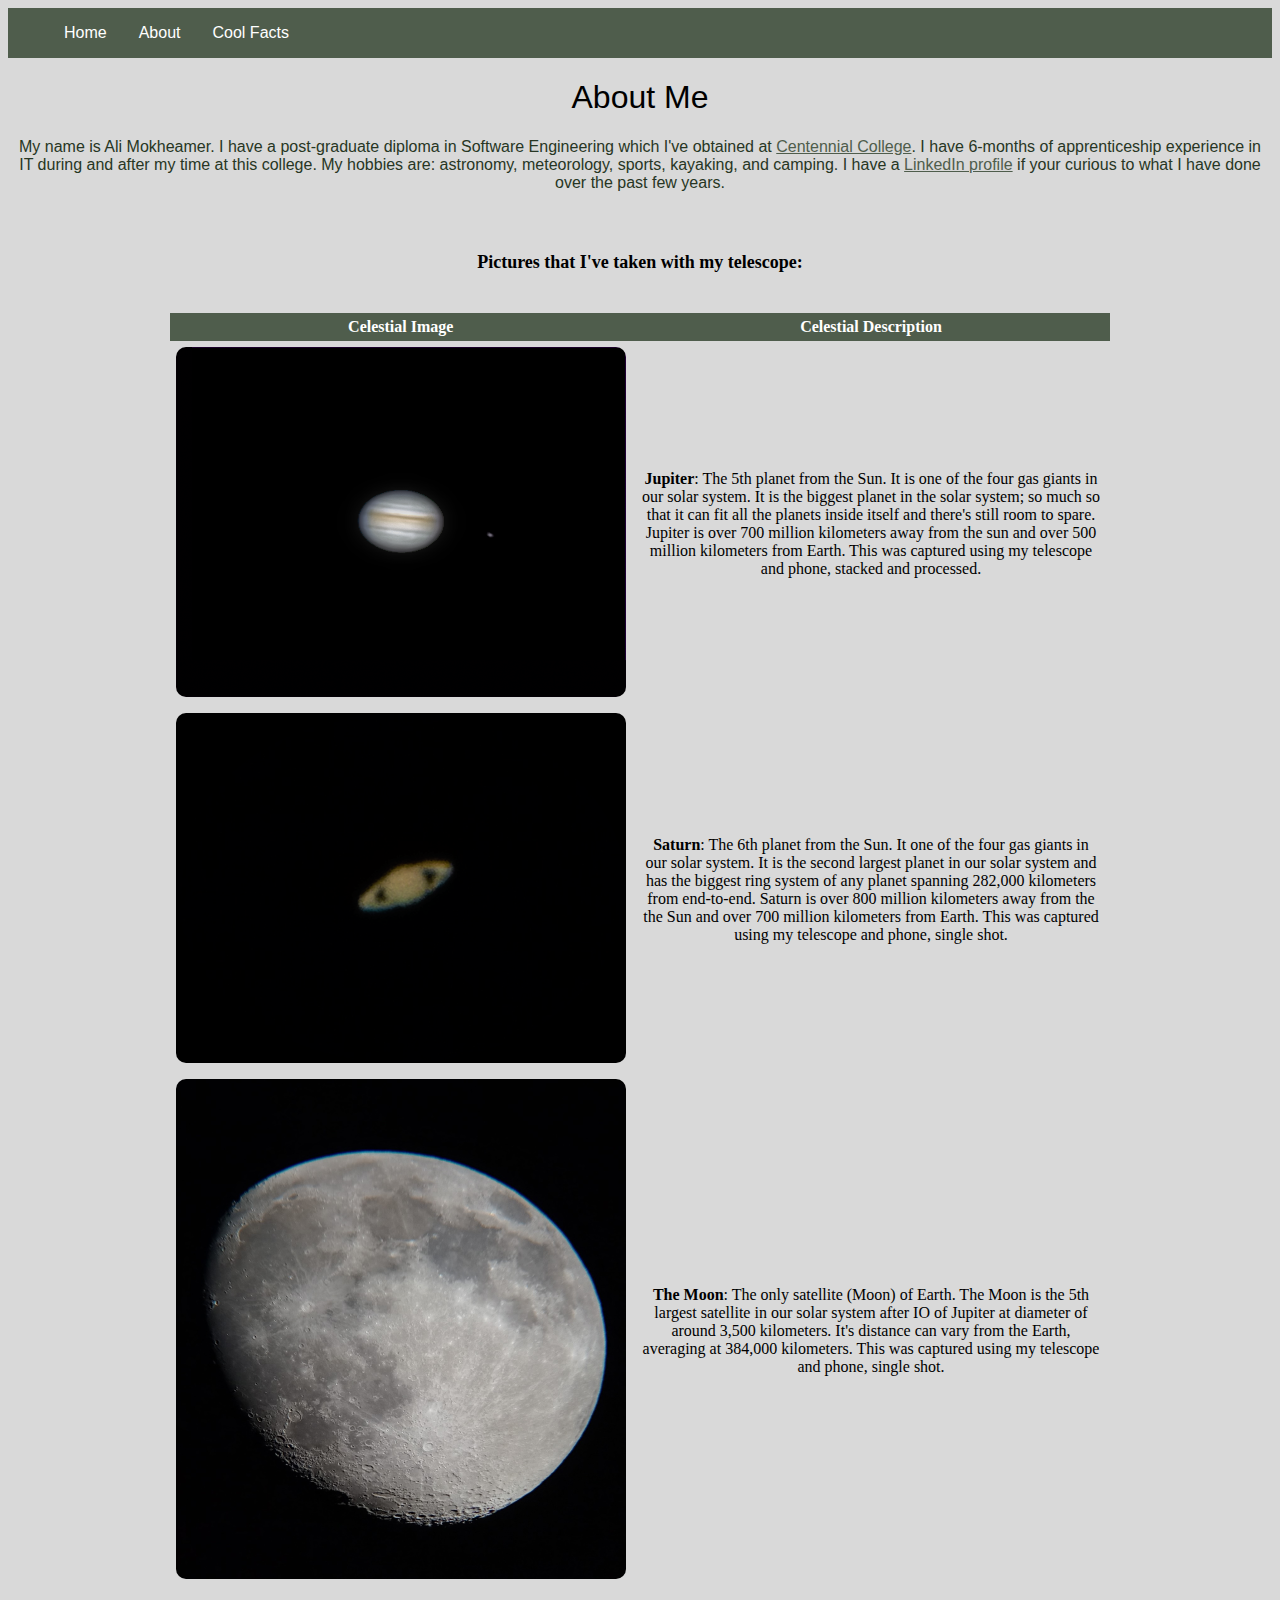
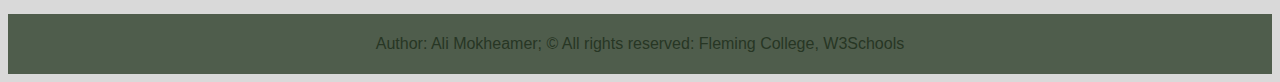
<file: about.html>
<!DOCTYPE html>
<html lang="en-CA">
<head>
<title>About</title>
<link rel="stylesheet" href="mokhystyles.css">
<meta name="viewport" content="width=device-width initial-scale=1.0">
</head>
<body>
<div id="navbar" class="fontfamily">
    <ul id="navbar-list">
        <li class="navbar-list-element navbar-list-styling"><a class="navbar-list-styling" href="index.html">Home</a></li>
        <li class="navbar-list-element navbar-list-styling"><a class="navbar-list-styling" href="about.html">About</a></li>
        <li class="navbar-list-element navbar-list-styling"><a class="navbar-list-styling" href="coolfacts.html">Cool Facts</a></li>
    </ul>
</div>
<div id="webpage">
    <h1 id="headerOneStyle">About Me</h1>
    <!-- This paragraph tag explains some context about me and where I graduated along with a link to my LinkedIn profile -->
    <p class="paragraphStyle">My name is Ali Mokheamer. I have a post-graduate diploma in Software Engineering which I've obtained at 
    <a class="pageLink pageVisited" href="https://www.centennialcollege.ca/programs-courses/full-time/software-engineering-technology/">Centennial College</a>.
    I have 6-months of apprenticeship experience in IT during and after my time at this college. My hobbies are: astronomy, meteorology, 
    sports, kayaking, and camping. I have a <a class="pageLink pageVisited" href="https://www.linkedin.com/in/ali-mokheamer/">LinkedIn profile</a> if your curious to what
    I have done over the past few years.</p>
    <!-- This table represents the photos that I have taken with my telescope and describes each celestial image, styled with various CSS selectors -->
    <table id="tablePosition">
        <caption>Pictures that I've taken with my telescope:</caption>
    <tr>
        <th>Celestial Image</th>
        <th>Celestial Description</th>
    </tr>
    <tr>
    <!-- Image of Jupiter that I've taken with my phone using an img tag -->
        <td><img class="tableImage" src="Jupiter.png" alt="Picture of Jupiter"></td>
        <td class="cellStyle"><strong>Jupiter</strong>: The 5th planet from the Sun. It is one of the four gas giants in our solar system.
         It is the biggest planet in the solar system; so much so that it can fit all the planets inside
         itself and there's still room to spare. Jupiter is over 700 million kilometers away from the sun and over 500
         million kilometers from Earth. This was captured using my telescope and phone, stacked and processed.</td>
    </tr>
    <tr>
    <!-- Image of Saturn that I've taken with my phone using an img tag -->
        <td><img class="tableImage" src="Saturn.png" alt="Picture of Saturn"></td>
        <td class="cellStyle"><strong>Saturn</strong>: The 6th planet from the Sun. It one of the four gas giants in our solar system.
        It is the second largest planet in our solar system and has the biggest ring system of any planet spanning 282,000 
        kilometers from end-to-end. Saturn is over 800 million kilometers away from the the Sun and over 700 million kilometers
        from Earth. This was captured using my telescope and phone, single shot.</td>
    </tr>
    <tr>
    <!-- Image of the Moon that I've taken with my phone using an img tag -->
        <td><img class="tableImage" src="Moon.png" alt="Picture of the Moon"></td>
        <td class="cellStyle"><strong>The Moon</strong>: The only satellite (Moon) of Earth. The Moon is the 5th largest satellite in our solar system
        after IO of Jupiter at diameter of around 3,500 kilometers. It's distance can vary from the Earth, averaging at 384,000 kilometers.
        This was captured using my telescope and phone, single shot.</td>
    </tr>
    </table>
</div>
<footer>
<p class="paragraphStyle">Author: Ali Mokheamer; &copy; All rights reserved: Fleming College, W3Schools</p>
</footer>
</body>
</html>
</file>
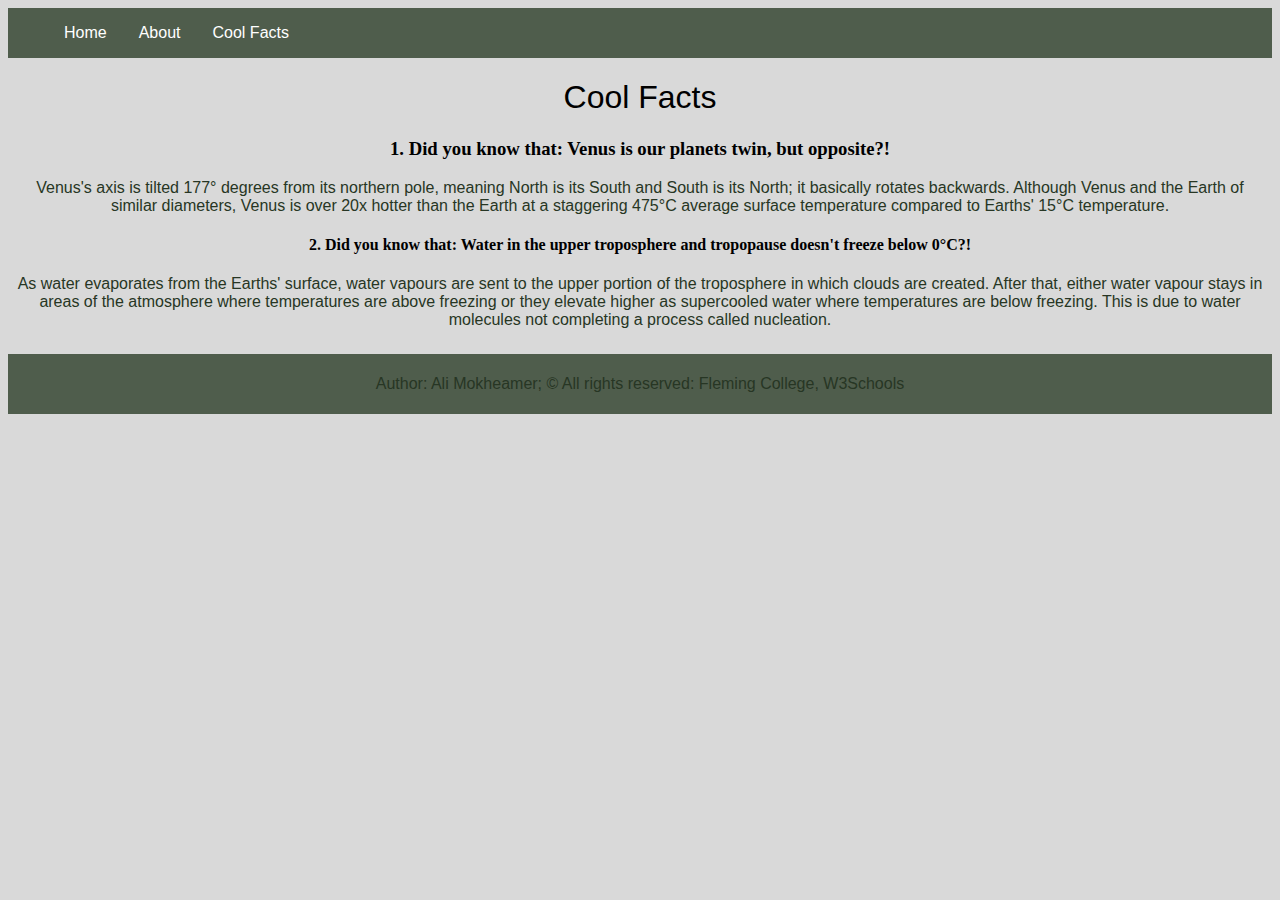
<file: coolfacts.html>
<!DOCTYPE html>
<html lang="en-CA">
<head>
<title>Cool Space Facts</title>
<link rel="stylesheet" href="mokhystyles.css">
<meta name="viewport" content="width=device-width initial-scale=1.0">
</head>
<body>
<div id="navbar" class="fontfamily">
    <ul id="navbar-list">
        <li class="navbar-list-element navbar-list-styling"><a class="navbar-list-styling" href="index.html">Home</a></li>
        <li class="navbar-list-element navbar-list-styling"><a class="navbar-list-styling" href="about.html">About</a></li>
        <li class="navbar-list-element navbar-list-styling"><a class="navbar-list-styling" href="coolfacts.html">Cool Facts</a></li>
    </ul>
</div>
<div id="webpage">
    <h1 id="headerOneStyle">Cool Facts</h1>
    <!-- These two section tags describe random facts that are cool to know in general, styled with CSS -->
    <section>
    <h3 id="headerThreeStyle">1. Did you know that: Venus is our planets twin, but opposite?!</h3>
    <!--Random fact about Venus using a paragraph tag styled with CSS (uniform tag)-->
    <p class="paragraphStyle">Venus's axis is tilted 177&deg; degrees from its northern pole, meaning North is its South and
     South is its North; it basically rotates backwards. Although Venus and the Earth of similar diameters, 
     Venus is over 20x hotter than the Earth at a staggering 475&deg;C average surface temperature compared to
     Earths' 15&deg;C temperature.</p>
    </section>
    <!-- https://www.skybrary.aero/index.php/Supercooled_Water_Droplets -->
    <section>
     <h4>2. Did you know that: Water in the upper troposphere and tropopause doesn't freeze below 0&deg;C?!</h4>
         <!--Random fact about supercooled water using a paragraph tag styled with CSS (uniform tag)-->
     <p class="paragraphStyle">As water evaporates from the Earths' surface, water vapours are sent to the upper portion of the troposphere in which
     clouds are created. After that, either water vapour stays in areas of the atmosphere where temperatures are above freezing or 
     they elevate higher as supercooled water where temperatures are below freezing. This is due to water molecules not completing
     a process called nucleation.</p>
    </section>
</div>
<footer>
<p class="paragraphStyle">Author: Ali Mokheamer; &copy; All rights reserved: Fleming College, W3Schools</p>
</footer>
</body>
</html>
</file>
<file: mokhystyles.css>
body{
    background-color: #d9d9d9;
}

#navbar{
    background-color: #4f5d4c;
    font-family: Arial, Helvetica, sans-serif;
}

#webpage{
    text-align: center;
    margin: 5px;
}

#headerOneStyle{
    font-family: Verdana, Geneva, Tahoma, sans-serif;
    font-weight: 900;
}

#headerOneStyle{
    font-family: Arial, Helvetica, sans-serif;
    font-weight: 400;
}

#headerThreeStyles {
    font-family:Verdana, Geneva, Tahoma, sans-serif;
    font-weight: 500;
    font-style: italic;
}

#headerThreeStyles {
    font-family: Arial, Helvetica, sans-serif;
    font-weight: 300;
}

#headerFourStyles {
    font-family: Arial, Helvetica, sans-serif;
    font-weight: 300;
    font-style: italic;
}

#headerFourStyles {
    font-family: Arial, Helvetica, sans-serif;
    font-weight: 200;
}

.paragraphStyle{
    font-family: Arial, Helvetica, sans-serif;
    font-size: medium;
    color: #273624;
}

.paragraphStyle{
    font-family: Arial, Helvetica, sans-serif;
}

/* 
   Sets the list style to none to get rid of the default disc
   sets the margin to zero and sets overflow to hidden so if the list
   does overflow, it hides it, ultimately making the navbar uniform
   https://www.w3schools.com/css/css_navbar_horizontal.asp 
*/
#navbar-list{
    list-style-type: none;
    margin: 0px;
    overflow: hidden;
}

/* 
   Sets the navbar list elements (li) to be inline so it can be
   manipulated easier from other CSS properties, and sets content
   to the to left. https://www.w3schools.com/css/css_navbar_horizontal.asp
*/
.navbar-list-element{
    display: inline;
    float: left;
}

/* 
   Sets the element type to block so its possible to manipulate
   with other CSS properties, sets colour to white (text), centres
   the text, sets the padding for left and top to 8px each and
   no text decoration is needed, overrides the list default
   https://www.w3schools.com/css/css_navbar_horizontal.asp 
*/
.navbar-list-styling{
  display: block;
  color: white;
  text-align: center;
  padding: 8px 8px;
  text-decoration: none;
}

.mapImage{
    padding-left: 70px;
    min-width: 400px;
    min-height: 200px;
}

/*
   Overrides the default link colour to this hex decimal colour
   https://www.w3schools.com/css/css_link.asp 
*/
.pageLink:link{
    color: #4f5d4c;
}

.pageVisited:visited{
    color: #273624;
}

/* Sets the margins of both the left and right of the table
   to auto, meaning it'll take the available widths of both sides
   and pushes the table towards the centre, sets table width to 75%
   of the total parent element width (div), margin top to 60, gives
   spacing https://www.w3schools.com/howto/howto_css_table_center.asp */
#tablePosition{
    margin-left: auto;
    margin-right: auto;
    width: 75%;
    margin-top: 60px;
}

caption{
    margin-bottom: 40px;
    font-size: large;
    font-weight: bold;
}

table, th, td{
    border-collapse: collapse;
    border-color: #273624;
}

#headerRow{
    margin-bottom: 5px;
}

th{
    background-color: #4f5d4c;
    color: white;
    padding: 5px;
}

.cellStyle{
    padding-left: 10px;
    padding-right: 10px;
}

/* 
   Sets the max height and width to --px, border-radius
   is for giving the images an edge, 15px to be exact of
   the full image per corner, sets padding of all sides to 5px
   https://www.w3schools.com/css/css3_borders.asp 
*/
.tableImage{
    border-radius: 15px;
    padding: 5px;
}

/* 
   Aligns the text to the centre, gives margin top 25px for
   spacing and formatting sake, sets all padding to 5px, sets
   the background colour to a hexadecimal colour, sets text 
   to white https://www.w3schools.com/html/html5_semantic_elements.asp 
*/
footer{
    text-align: center;
    margin-top: 25px;
    padding: 5px;
    background-color: #4f5d4c;
    color: white;
}
</file>
